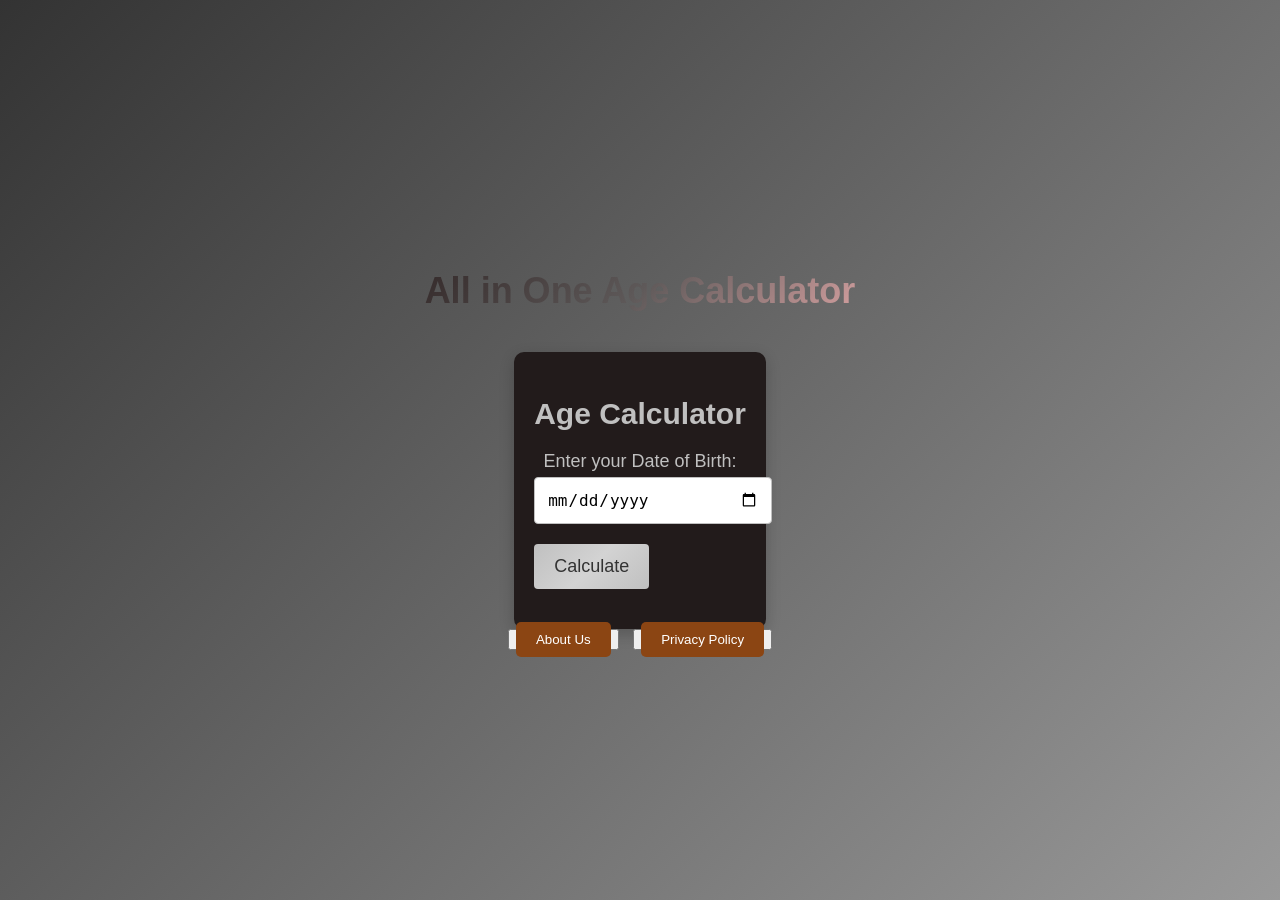
<file: index.html>
<!DOCTYPE html>
<html>
<head>
    <title>Age Calculator</title>
    <link rel="stylesheet" type="text/css" href="style.css">
</head>
<body>
    <div class="header">
        <h1 class="shiny-text">All in One Age Calculator</h1>
    </div>
    <div class="container">
        <h2>Age Calculator</h2>
        <label for="dob">Enter your Date of Birth:</label>
        <input type="date" id="dob">
        <button id="calculate">Calculate</button>
        <div id="result" class="result-container">
            <ul id="age-result">
                <!-- Age result will be displayed here -->
            </ul>
        </div>
    </div>
    <script src="script.js"></script>
    <footer>
        <button class="footer-button">
            <a href="/about-us.html">About Us</a>
        </button>
        <button class="footer-button">
            <a href="/privacy-policy.html">Privacy Policy</a>
        </button>
    </footer>
</body>
</html>
</file>
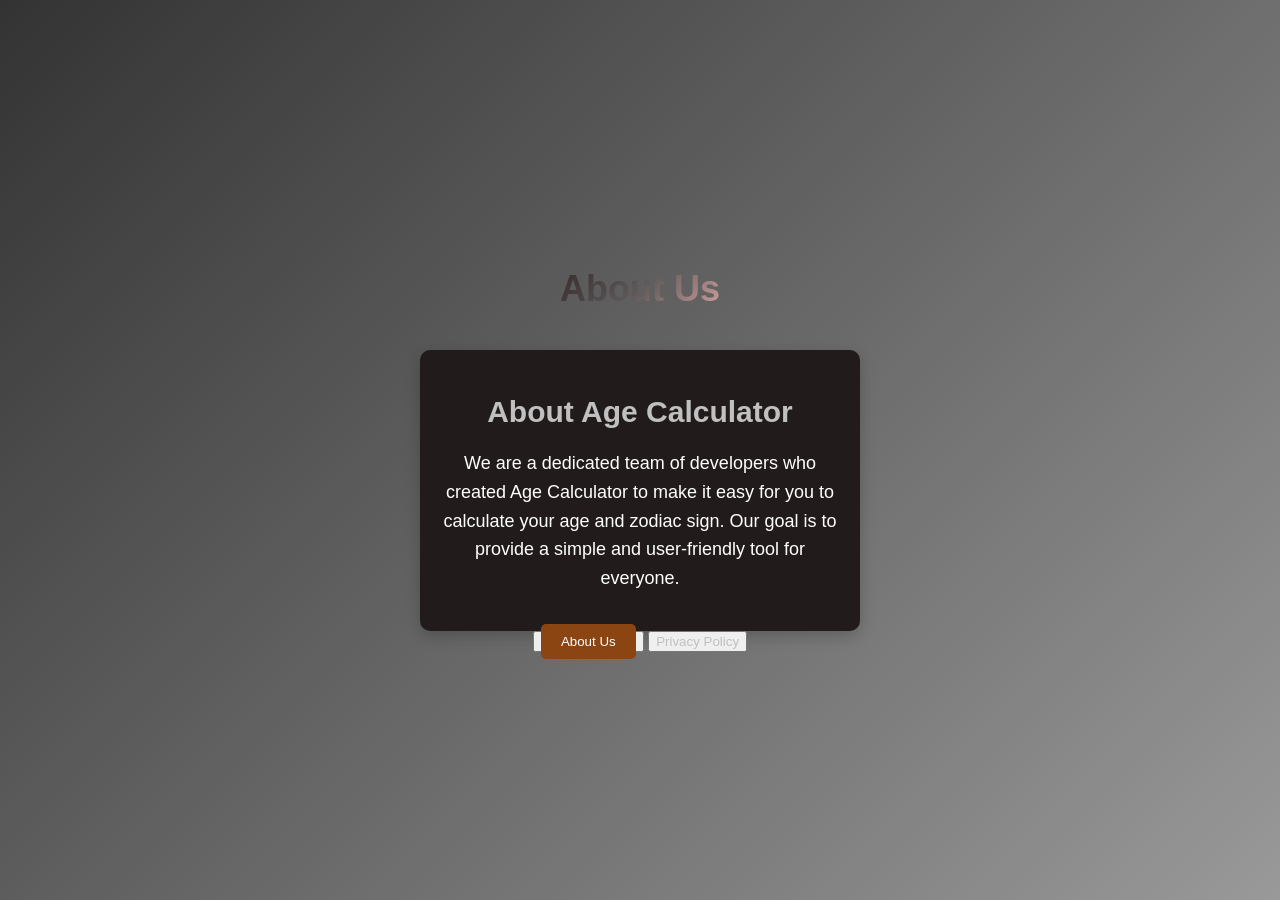
<file: about-us.html>
<!DOCTYPE html>
<html>
<head>
    <title>About Us - Age Calculator</title>
    <link rel="stylesheet" type="text/css" href="style.css">
    <style>
        /* Style the About Us paragraph */
        .about-paragraph {
            color: #fff; /* White text color */
            font-family: "Arial", sans-serif; /* You can replace "Arial" with your desired font-family */
            font-size: 18px; /* Adjust the font size as needed */
            line-height: 1.6; /* Adjust the line height for better readability */
        }
    </style>
</head>
<body>
    <div class="header">
        <h1 class="shiny-text">About Us</h1>
    </div>
    <div class="container">
        <h2>About Age Calculator</h2>
        <p class="about-paragraph">We are a dedicated team of developers who created Age Calculator to make it easy for you to calculate your age and zodiac sign. Our goal is to provide a simple and user-friendly tool for everyone.</p>
        
    </div>
    <footer>
        <button class="footer-button">
            <a href="/about-us.html">About Us</a>
        </button>
        <button class "footer-button">
            <a href="/privacy-policy.html">Privacy Policy</a>
        </button>
    </footer>
</body>
</html>
</file>
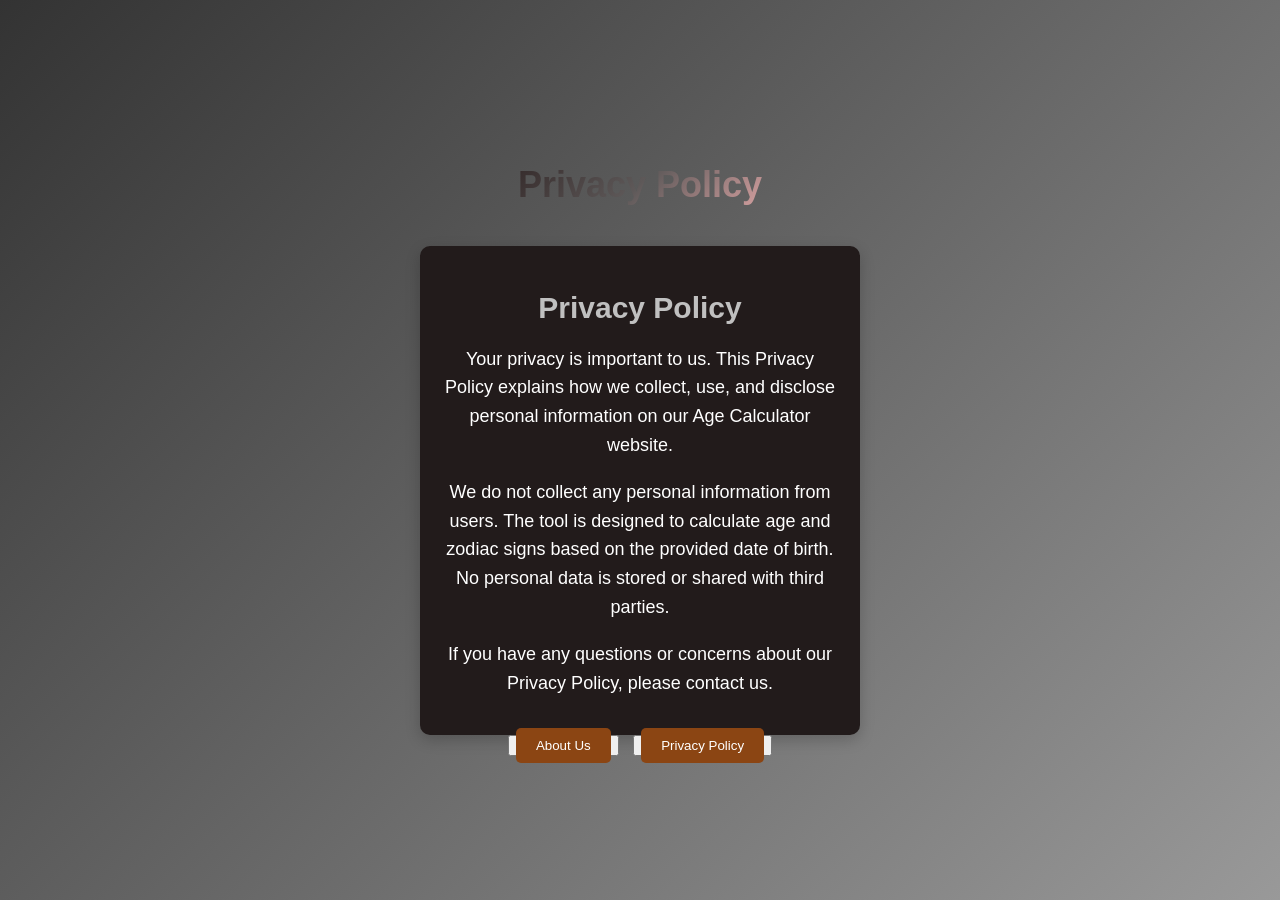
<file: privacy-policy.html>
<!DOCTYPE html>
<html>
<head>
    <title>Privacy Policy - Age Calculator</title>
    <link rel="stylesheet" type="text/css" href="style.css">
    <style>
        /* Style the Privacy Policy content */
        .privacy-paragraph {
            color: #fff; /* White text color */
            font-family: "Arial", sans-serif; /* You can replace "Arial" with your desired font-family */
            font-size: 18px; /* Adjust the font size as needed */
            line-height: 1.6; /* Adjust the line height for better readability */
        }
    </style>
</head>
<body>
    <div class="header">
        <h1 class="shiny-text">Privacy Policy</h1>
    </div>
    <div class="container">
        <h2>Privacy Policy</h2>
        <p class="privacy-paragraph">Your privacy is important to us. This Privacy Policy explains how we collect, use, and disclose personal information on our Age Calculator website.</p>
        <p class="privacy-paragraph">We do not collect any personal information from users. The tool is designed to calculate age and zodiac signs based on the provided date of birth. No personal data is stored or shared with third parties.</p>
        <p class="privacy-paragraph">If you have any questions or concerns about our Privacy Policy, please contact us.</p>
    </div>
    <footer>
        <button class="footer-button">
            <a href="/about-us.html">About Us</a>
        </button>
        <button class="footer-button">
            <a href="/privacy-policy.html">Privacy Policy</a>
        </button>
    </footer>
</body>
</html>
</file>
<file: style.css>
/* Reset some default browser styles */
body {
    margin: 0;
    padding: 0;
    font-family: Arial, sans-serif;
    background: linear-gradient(135deg, #333, #fff, #333);
    background-size: 400% 400%;
    animation: gradient 15s ease infinite;
    color: #333;
    display: flex;
    flex-direction: column;
    align-items: center;
    justify-content: center;
    min-height: 100vh;
    transition: background 5s linear;
}

@keyframes gradient {
    0% {
        background-position: 0% 50%;
    }
    50% {
        background-position: 100% 50%;
    }
    100% {
        background-position: 0% 50%;
    }
}

/* Style the header */
.header {
    background-color: transparent;
    text-align: center;
    padding: 20px;
}

/* Style the shiny text */
.shiny-text {
    font-size: 36px;
    margin: 0;
    text-align: center;
    background: linear-gradient(135deg, #352b2b, #5e5959, #d19e9e);
    -webkit-background-clip: text;
    background-clip: text;
    color: transparent;
    display: inline;
}

/* Style the container */
.container {
    background-color: #221b1b;
    border-radius: 10px;
    box-shadow: 0 5px 15px rgba(0, 0, 0, 0.2);
    padding: 20px;
    max-width: 400px;
    text-align: center;
    margin-top: 20px;
}

/* Style the heading */
.container h2 {
    color: #c0c0c0;
    font-size: 30px;
    margin-bottom: 20px;
}

/* Style the label and input */
label {
    display: block;
    margin-top: 10px;
    font-size: 18px;
    color: #c0c0c0;
}

input[type="date"] {
    width: 100%;
    padding: 12px;
    margin-top: 5px;
    border: 1px solid #c0c0c0;
    border-radius: 4px;
    font-size: 16px;
}

/* Style the Calculate button */
#calculate {
    background: linear-gradient(135deg, #c0c0c0, #d3d3d3, #c0c0c0);
    color: #333;
    padding: 12px 20px;
    border: none;
    border-radius: 4px;
    cursor: pointer;
    font-size: 18px;
    transition: background 0.3s, box-shadow 0.3s;
    display: block;
    margin-top: 20px;
}

/* Change button color and add a subtle shadow on hover */
#calculate:hover {
    background: linear-gradient(135deg, #d3d3d3, #c0c0c0, #d3d3d3);
    box-shadow: 0 5px 10px rgba(0, 0, 0, 0.2);
}

/* Style the result container */
.result-container {
    margin-top: 20px;
    text-align: center;
}

/* Style the result text */
#age-result {
    font-size: 20px;
    color: #666;
    margin: 20px 0;
}

/* Center the "Welcome" text */
.header h1 {
    font-size: 36px;
    margin: 0;
    text-align: center;
}

/* Style links */
a {
    color: #c0c0c0;
    text-decoration: none;
    transition: color 0.3s;
}

a:hover {
    color: #dac4c4;
    text-decoration: underline;
}

/* Your additional CSS code here */
/* Style the "About Us" button */
.footer-button a:nth-child(1) {
    background-color: #8B4513; /* Dark Brown */
    color: #FFF; /* White text color */
    padding: 10px 20px; /* Adjust padding as needed */
    border: none;
    border-radius: 5px;
    cursor: pointer;
}

/* Style the "Privacy Policy" button */
.footer-button a:nth-child(2) {
    background-color: #8B4513; /* Dark Brown */
    color: #FFF; /* White text color */
    padding: 10px 20px; /* Adjust padding as needed */
    border: none;
    border-radius: 5px;
    cursor: pointer;
}

/* Add some spacing between buttons */
.footer-button + .footer-button {
    margin-left: 10px;
}
</file>
